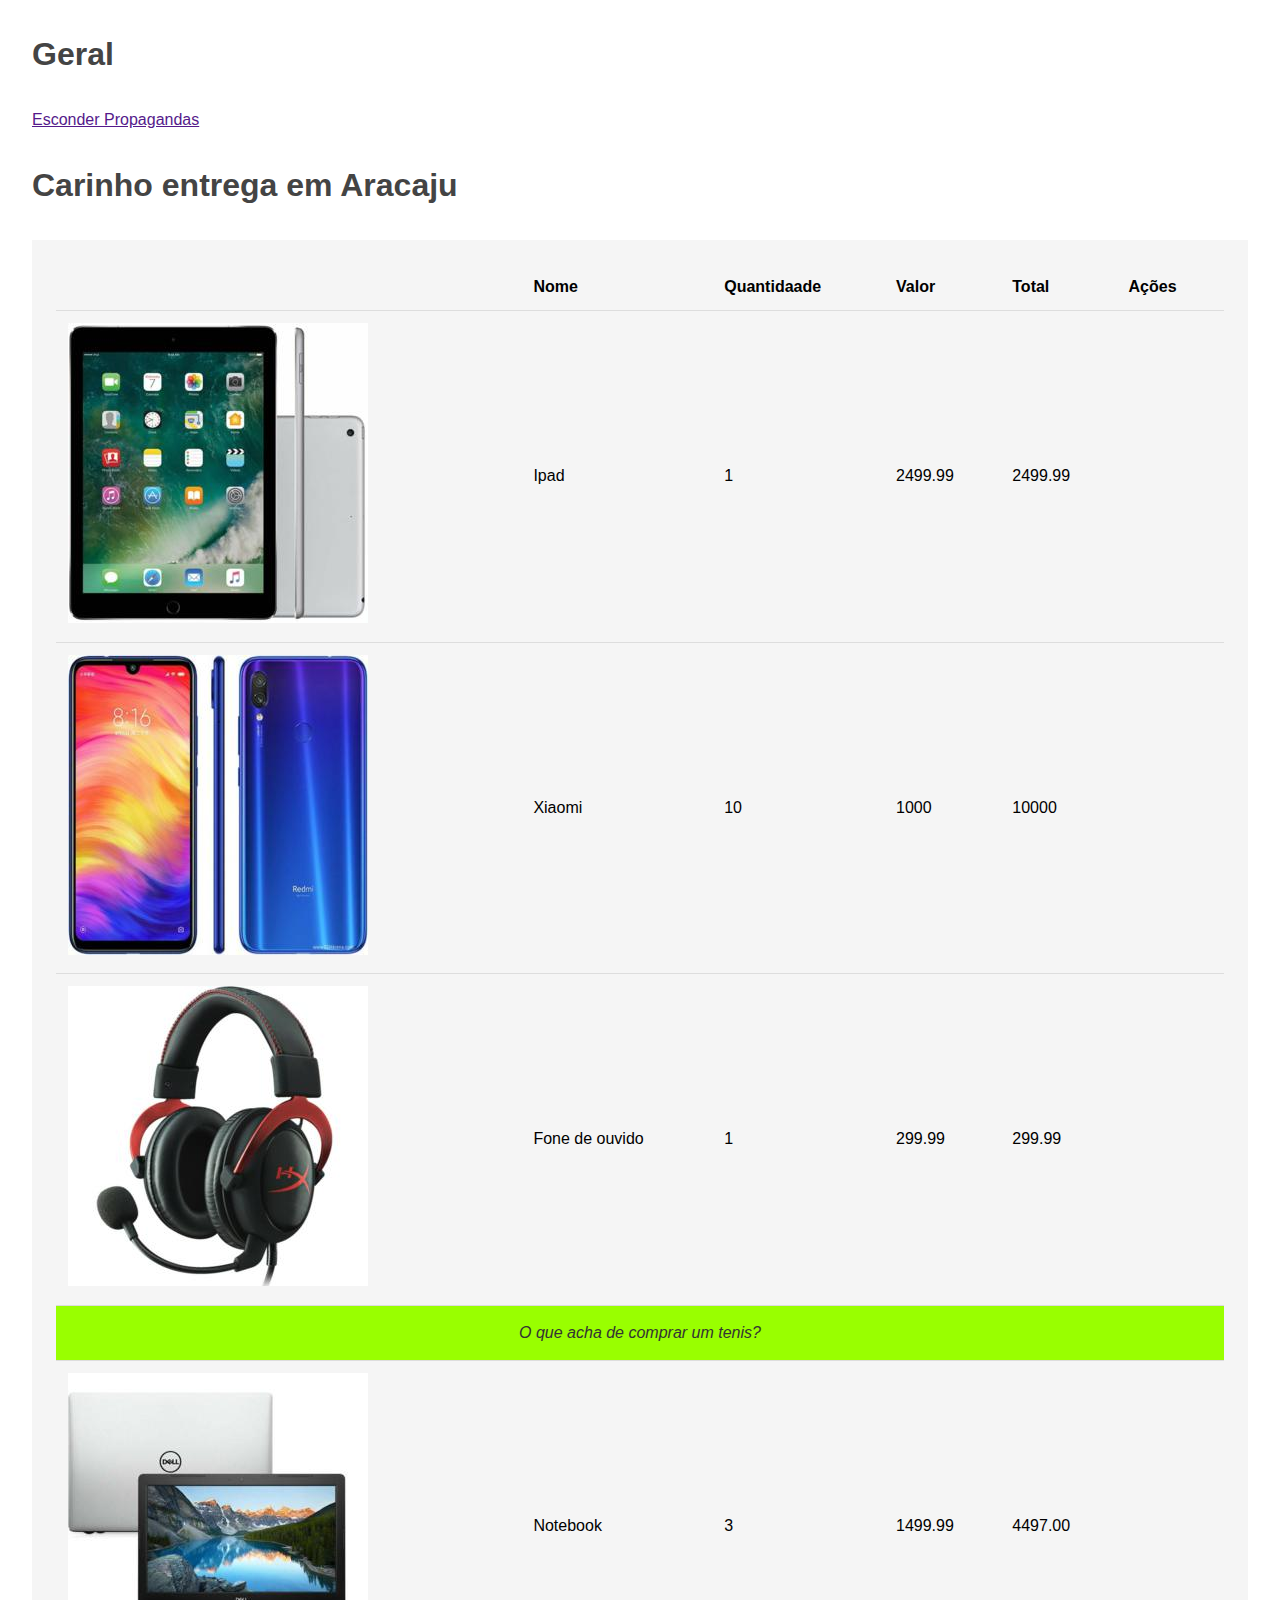
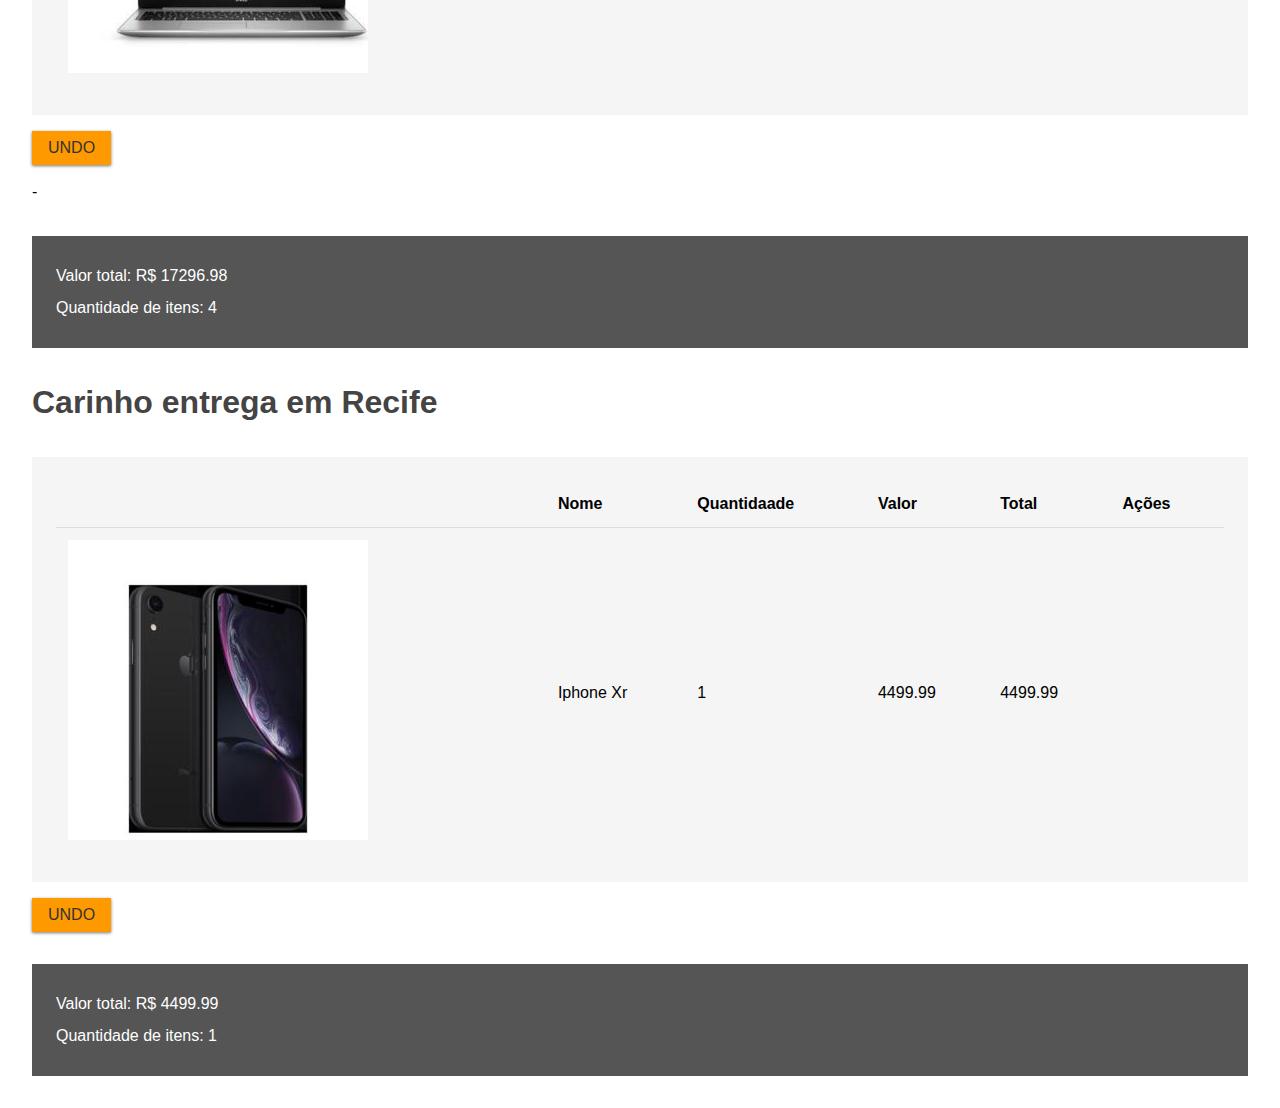
<file: Carrinho-de-compras/index.html>
<!DOCTYPE html>
<html lang="en">
<head>
<link rel="stylesheet" type="text/css" href="carrinho.css" >
</head>
<body>

    <h2>Geral</h2>
    <a href="" class="alterna-propaganda">Esconder Propagandas</a>
    <a href="" id="mostra-propagandas" class="alterna-propaganda">Mostrar Propagandas</a>
    <div class="carrinho">
        <h2>Carinho entrega em Aracaju</h2>
        <table>
            <thead>
                <tr>
                    <td></td>
                    <td>Nome</td>
                    <td>Quantidaade</td>
                    <td>Valor</td>
                    <td>Total</td>
                    <td>Ações</td>
                </tr>
            </thead>
            <tbody>
                <tr>
                    <td> <img src="imagens/ipod.jpg"> </td>
                    <td>Ipad</td>
                    <td>1</td>
                    <td>2499.99</td>
                    <td class="item-total">2499.99</td>
                    <td><a class="remove-item" href="">(remover)</a></td>
                </tr>
                <tr>
                    <td> <img src="imagens/redmi.jpg"> </td>
                    <td>Xiaomi</td>
                    <td>10</td>
                    <td>1000</td>
                    <td class="item-total">10000</td>
                    <td><a class="remove-item" href="">(remover)</a></td>
                </tr>
                <tr>
                    <td> <img src="imagens/fone.jpg"> </td>
                    <td>Fone de ouvido</td>
                    <td>1</td>
                    <td>299.99</td>
                    <td class="item-total">299.99</td>
                    <td><a class="remove-item" href="">(remover)</a></td>
                </tr>
                <tr>
                    <td> <img src="imagens/note.jpg"> </td>
                    <td>Notebook</td>
                    <td>3</td>
                    <td>1499.99</td>
                    <td class="item-total">4497.00</td>
                    <td><a class="remove-item" href="">(remover)</a></td>
                </tr>
            </tbody>
        </table>
        <div>
            <input type="button" value="Undo" class="undo">
        </div>-
        
        <div class="resumo">
            Valor total: R$ <span class="valor-total">0</span>
            <br/>
            Quantidade de itens: <span class="quantidade-de-itens">0</span>
        </div>
    </div>

    

    <div class="carrinho">
            <h2>Carinho entrega em Recife</h2>
            <table>
                <thead>
                    <tr>
                        <td></td>
                        <td>Nome</td>
                        <td>Quantidaade</td>
                        <td>Valor</td>
                        <td>Total</td>
                        <td>Ações</td>
                    </tr>
                </thead>
                <tbody>
                    <tr>
                        <td> <img src="imagens/iphone-xr.jpg"> </td>
                        <td>Iphone Xr</td>
                        <td>1</td>
                        <td>4499.99</td>
                        <td class="item-total">4499.99</td>
                        <td><a class="remove-item" href="">(remover)</a></td>
                        </tr>
                </tbody>
            </table>
            <div>
                <input type="button" value="Undo" class="undo">
            </div>
        
            <div class="resumo">
                Valor total: R$ <span class="valor-total">0</span>
                <br/>
                Quantidade de itens: <span class="quantidade-de-itens">0</span>
            </div>
        </div>
    

    <script src="jquery.js"></script>
    <script src="carrinho.js"></script>

    <script>
    
    </script>
</body>
</html>
</file>
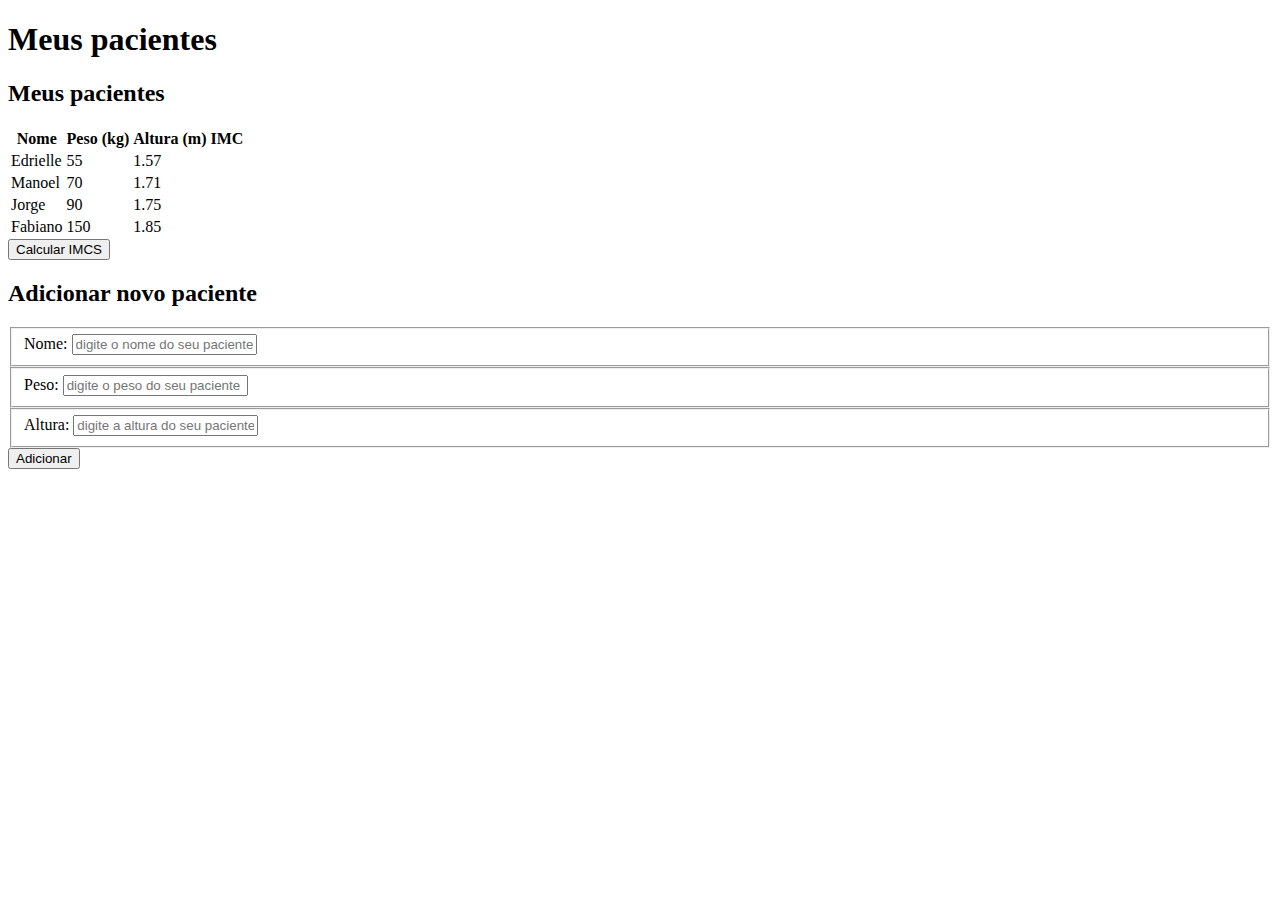
<file: Introducao/index.html>
<!DOCTYPE html>
<html lang="en">
<head>
    <meta charset="UTF-8">
    <meta name="viewport" content="width=device-width, initial-scale=1.0">
    <meta http-equiv="X-UA-Compatible" content="ie=edge">
    <title>Meus pacientes</title>
</head>
<body>
    <header>
        <div class="container">
            <h1>Meus pacientes</h1>
        </div>
    </header>
    <main class="container">
        <section>
            <h2>Meus pacientes</h2>
            <table>
                <tr>
                    <th>Nome</th>
                    <th>Peso (kg)</th>
                    <th>Altura (m)</th>
                    <th>IMC</th>
                </tr>
                <tr class="paciente">
                    <td class="info-nome">Edrielle</td>
                    <td class="info-peso">55</td>
                    <td class="info-altura">1.57</td>
                    <td class="info-imc"></td>
                </tr>
                <tr class="paciente">
                    <td class="info-nome">Manoel</td>
                    <td class="info-peso">70</td>
                    <td class="info-altura">1.71</td>
                    <td class="info-imc"></td>
                </tr>
                <tr class="paciente">
                    <td class="info-nome">Jorge</td>
                    <td class="info-peso">90</td>
                    <td class="info-altura">1.75</td>
                    <td class="info-imc"></td>
                </tr>
                <tr class="paciente">
                    <td class="info-nome">Fabiano</td>
                    <td class="info-peso">150</td>
                    <td class="info-altura">1.85</td>
                    <td class="info-imc"></td>
                </tr>
            </table>
            <button class="botao" id="calcula-imcs"> Calcular IMCS</button>
        </section>
        <h2>Adicionar novo paciente</h2>
        <form>
            <fieldset>
                <label for="nome">Nome:</label>
                <input type="text" id="campo-nome" placeholder="digite o nome do seu paciente">
            </fieldset>
            <fieldset class="campo-medio">
                <label for="peso">Peso:</label>
                <input type="text" id="campo-peso" placeholder="digite o peso do seu paciente">
            </fieldset>
            <fieldset class="campo-medio">
                <label for="altura">Altura:</label>
                <input type="text" id="campo-altura" placeholder="digite a altura do seu paciente">
            </fieldset>
        </form>
        <button class="botao bto-principal" id="adicionar-paciente"> Adicionar</button>
    </main>
    
    <script src="percorre.js"></script>
    <script src="calculo-imc.js"></script>
    <script src="imprime-nome.js"></script>
    <script src="muda-de-cor.js"></script>
    <script src="adiciona.js"></script>
    
</body>
</html>
</file>
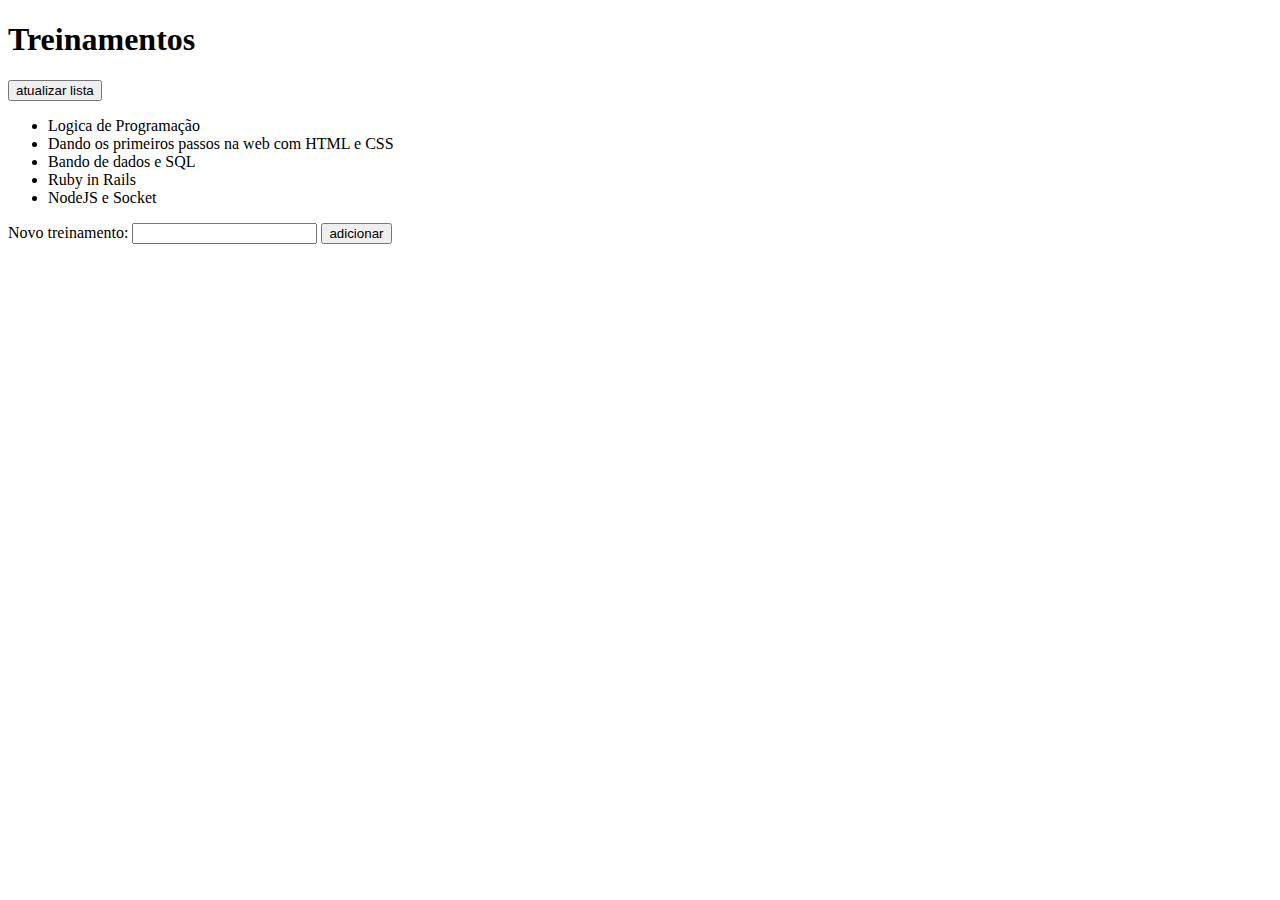
<file: Jquery/dinamico.html>
<!DOCTYPE html>
<html lang="en">
<head>
    <meta charset="UTF-8">
    <meta name="viewport" content="width=device-width, initial-scale=1.0">
    <meta http-equiv="X-UA-Compatible" content="ie=edge">
    <title>Document</title>
</head>
<body class="container">

    <h1>Treinamentos</h1>
    <input type="button" value="atualizar lista" id="botao-atualiza">
    
    <ul id="lista">
        <li>Logica de Programação</li>
        <li>Dando os primeiros passos na web com HTML e CSS</li>
        <li>Bando de dados e SQL</li>
        <li>Ruby in Rails</li>
        <li>NodeJS e Socket</li>
    </ul>

    <label>Novo treinamento:</label>
    <input id="treinamento">
    <input type="button" value="adicionar" id="botao-adiciona">

    <script src="jquery.js"></script>

    <script>

        $('#lista').on("dblclick", "li", function() {
            $(this).animate({ "margin-left": "+=100"}, function() {
                $(this).remove();
            });
        });

        $('#botao-adiciona').click(function() {

            var texto = $('#treinamento').val();
            $('<li>').text(texto).css({'color': 'blue', 'background-color': 'lightgrey'}).appendTo('#lista');
        
        });

        $('#botao-atualiza').click(function() {
            $.ajax({ 

                url:'http://localhost:9090/Jquery/dinamico.html',
                dataType: 'jsonp',
                success: function(retorno) {
                    
                    $.each(retorno.treinamento, function(){
                        
                        var treinamento = this;

                        $('<li>').css('color', 'green').text(treinamento.nome).appendTo('#lista');
                    });
                }


             });
        });
    </script>
</body>
</html>
</file>
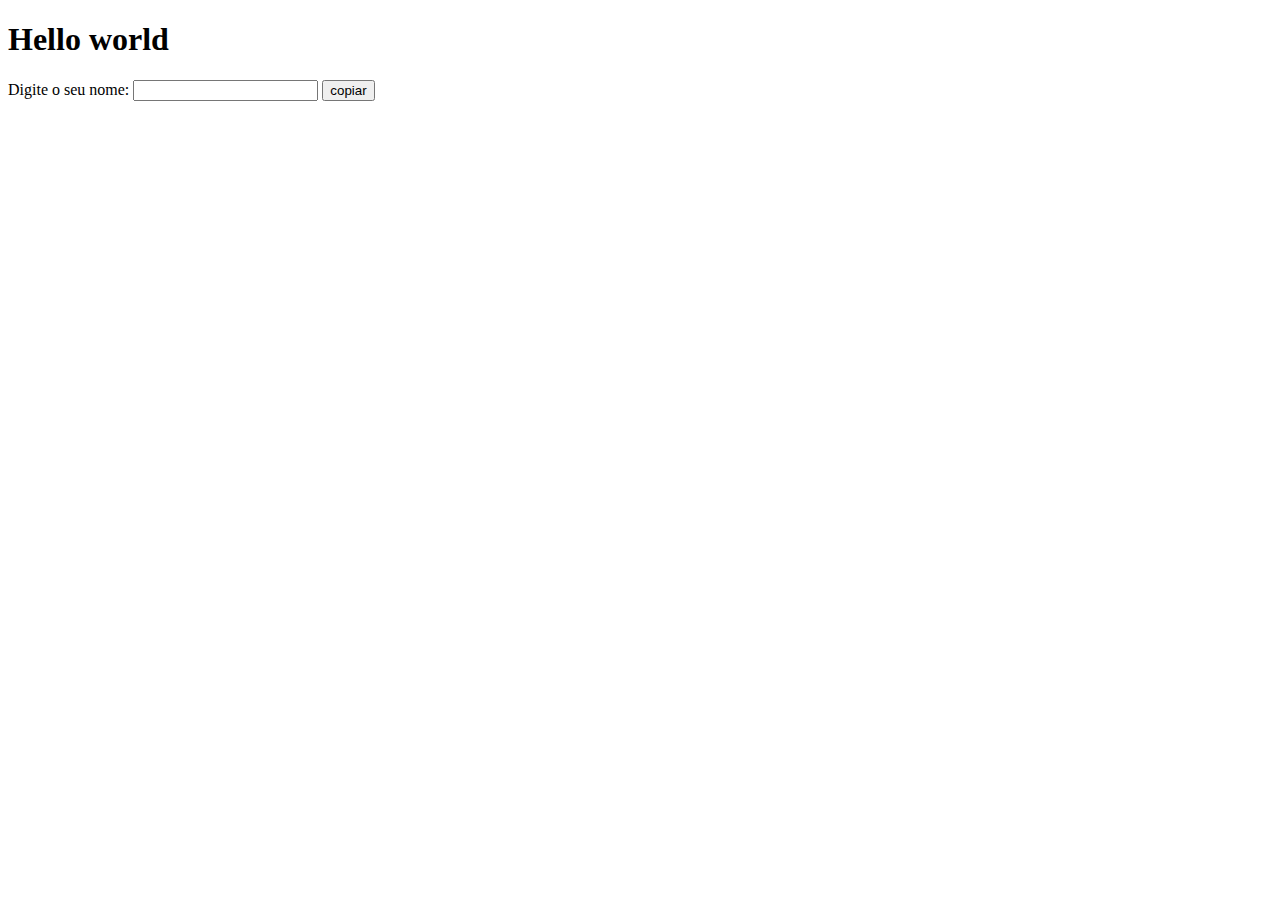
<file: Jquery/Teste.html>
<!DOCTYPE html>
<html lang="en">
<head>
    <meta charset="UTF-8">
    <meta name="viewport" content="width=device-width, initial-scale=1.0">
    <meta http-equiv="X-UA-Compatible" content="ie=edge">
    <title>Document</title>
</head>
<body class="container">
    
    <h1 class="page-header">Hello world</h1>

    <label>Digite o seu nome:</label>
    <input id="campo-nome"/>
    <input type="button" id="botao-copiar" value="copiar"/>

    <h2 id="texto-copiado"></h2>
    
    <script src="jquery.js"></script>
    
    <script>
    
        $('#botao-copiar').on("click", function(){
            var nome = $('#campo-nome').val();
            $('#texto-copiado').text(nome);
        });
   
    </script>

</body>
</html>
</file>
<file: Carrinho-de-compras/carrinho.css>
* {
    font-size: 1em;
    margin: 0;
    padding: 0;
}

body {
    font-family: Arial;
    line-height: 1.4;
    margin: 2em;
}

h2 {
    color: #444;
    font-size: 2em;
    margin: 1em 0;
}

table {
    border-collapse: collapse;
    border-spacing: 0;

    background: #f5f5f5;
    border: 1.5em solid #f5f5f5;
    width: 100%;
}
thead {
    font-weight: bold;
}
th {
    padding: 0.75em;
    border-bottom: 2px solid #ddd;
    text-align: left;
}
td {
    padding: 0.75em;
    border-bottom: 1px solid #ddd;
}

.recuperado {
    background: #FE0;
}

.hovering {
    background: #ccc;
}
.propaganda td {
    background: #9F0;
    padding: 1em 0.5em;
    text-align: center;

    color: #333;
    font-style: italic;
}

#mostra-propagandas {
    display: none;
}
.remove-item {
    background: #F30;
    border-radius: 2px;
    color: white;
    font-size: 0.7em;
    text-decoration: none;
    text-transform: uppercase;

    display: none;
    padding: 0.5em;
}

input[type=button] {
    background: #F90;
    border: none;
    color: #333;
    text-transform: uppercase;

    box-shadow: 0 1px 3px #777;

    display: block;
    padding: 0.5em 1em;
    margin: 1em 0;

    -webkit-appearance: none;
}

.resumo {
    background: #555;
    color: white;
    padding: 1.5em;
    line-height: 2;
    margin: 2em 0;
}
</file>
